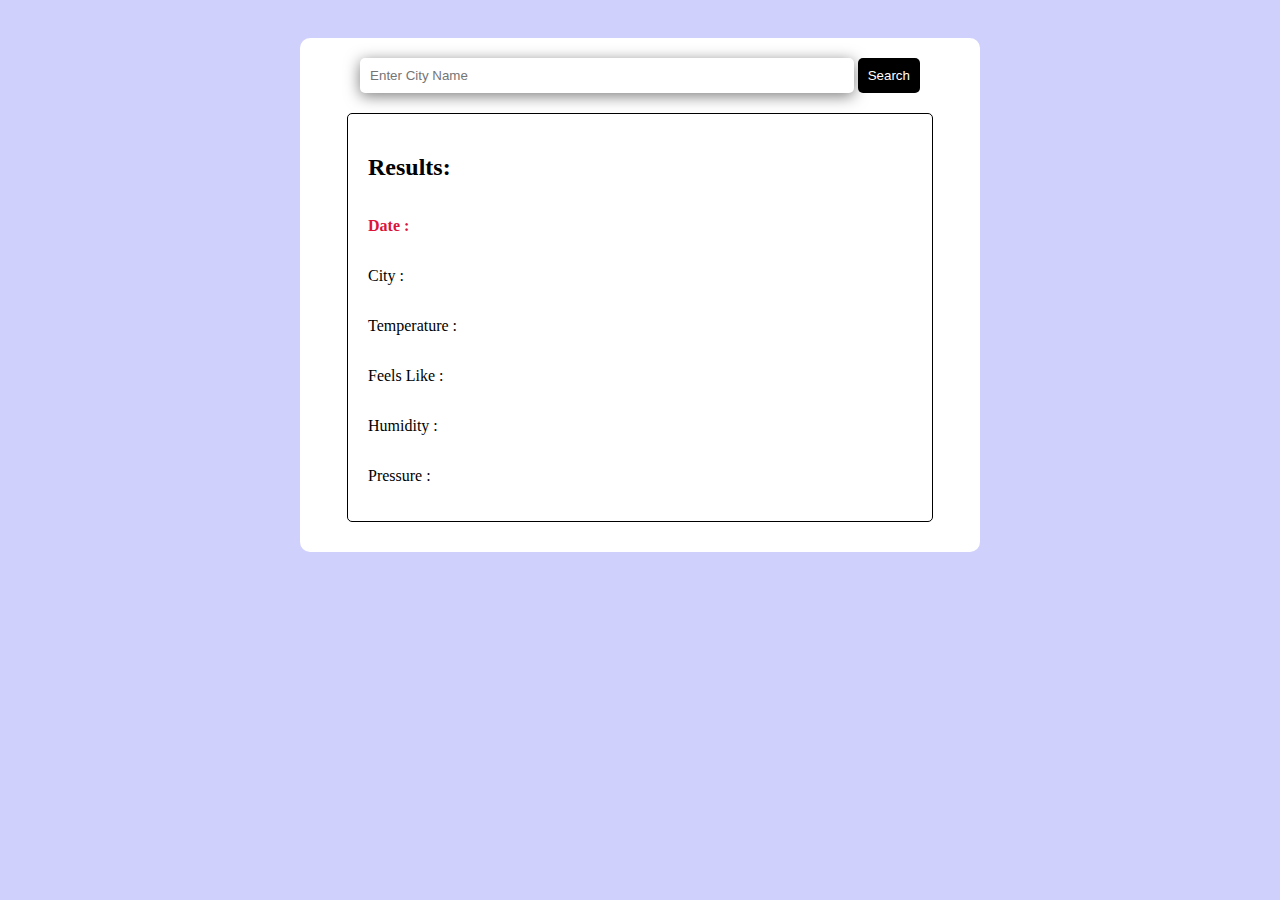
<file: weather app/index.html>
<!DOCTYPE html>
<html lang="en">
<head>
    <title>Document</title>

    <link rel="stylesheet" href="style.css">
</head>
<body>
    <div class="container">
        <form id="form">
            <input type="text" name="city_name" id="city_name" placeholder="Enter City Name">
            <input type="submit" value="Search" id="search">
        </form>

        <div id="dashboard">
            <h2>Results:</h2>
            <p id="date">Date : </p>
            <p id="loc">City :</p>
            <p id="temp">Temperature :</p>
            <p id="feels_like_temp">Feels Like :</p>
            <p id="humidity">Humidity :</p>
            <p id="pressure">Pressure :</p>
        </div>
    </div>

    <script src="app.js"></script>
</body>
</html>
</file>
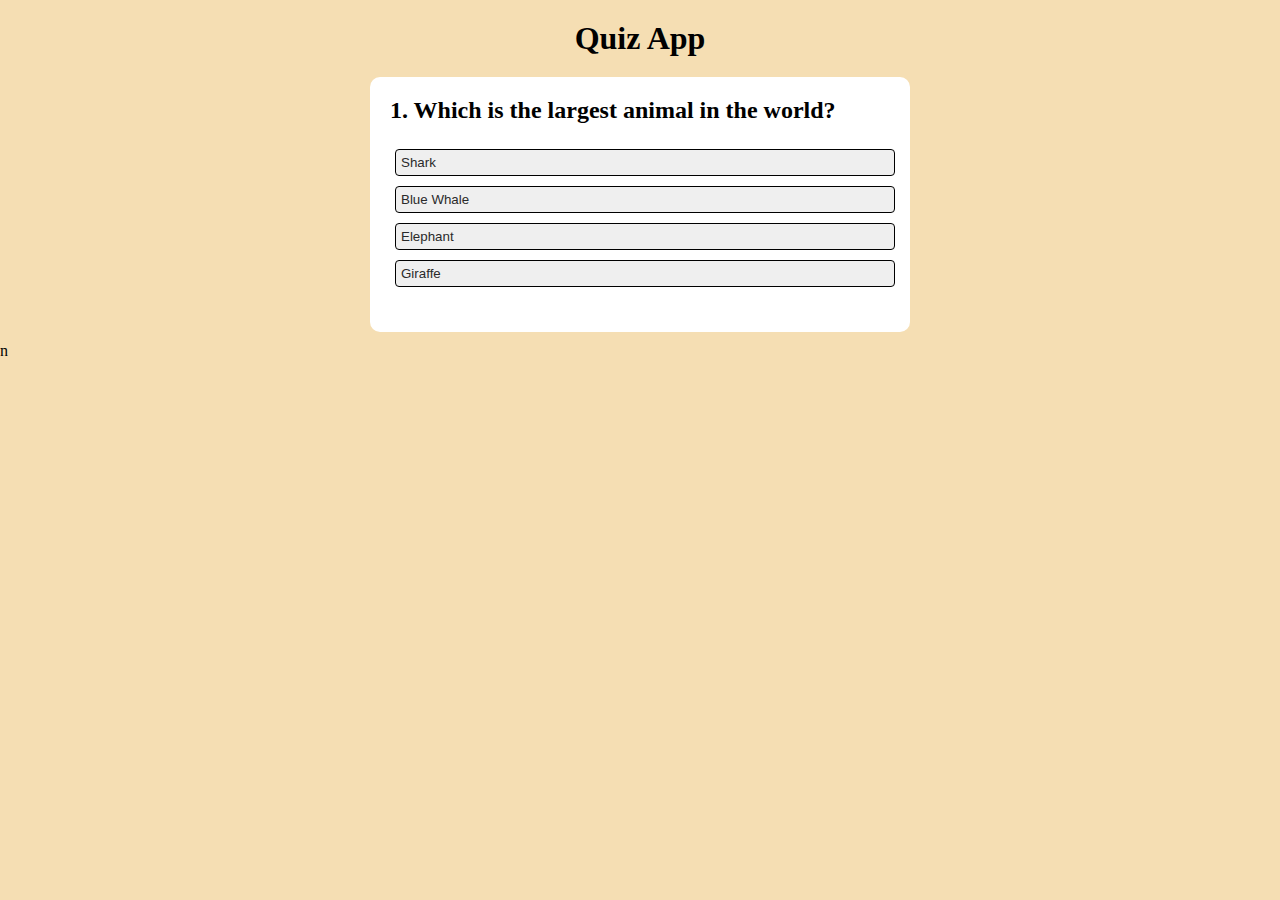
<file: Quiz App/quizapp.html>
<!DOCTYPE html>
<html lang="en">
<head>
    <meta charset="UTF-8">
    <meta name="viewport" content="width=device-width, initial-scale=1.0">
    <title>Quiz App</title>

    <link rel="stylesheet" href="quizapp.css">
</head>
<body>
    <h1 id="main-heading">Quiz App</h1>

    <div class="container">
        <h2 id="question">1. This is a Question?</h2>

        <div id="answer_buttons">
            <button class="btn">Shark</button>
            <button class="btn" data-correct="true">Blue Whale</button>
            <button class="btn">Option C</button>
            <button class="btn">Option D</button>
        </div>

        <button id="next_button">Next</button>
    </div> 
     


    <script src="quizapp.js"></script>
</body>
</html> n
</file>
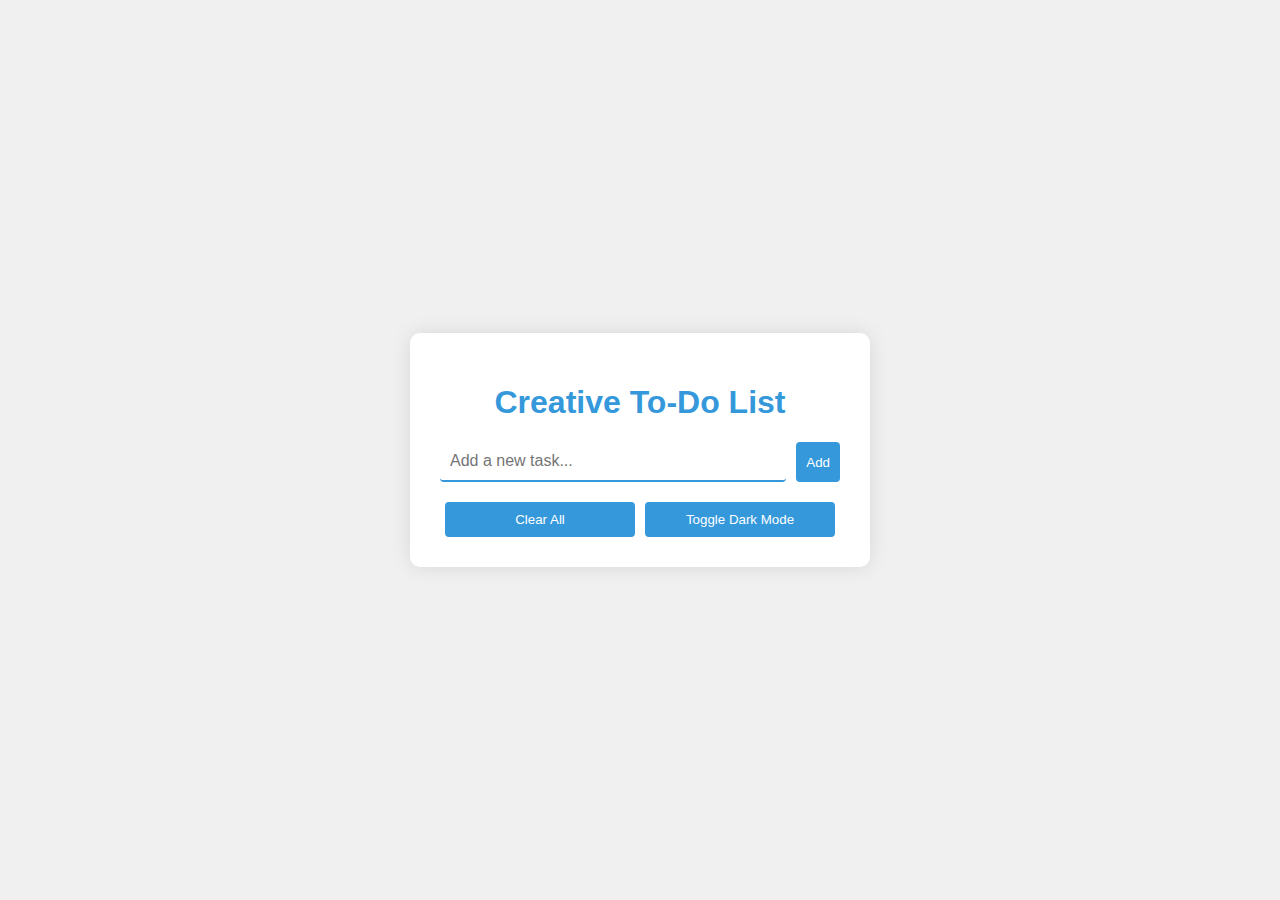
<file: to-do App/to_do.html>
<!DOCTYPE html>
<html lang="en">
<head>
    <meta charset="UTF-8">
    <meta name="viewport" content="width=device-width, initial-scale=1.0">
    <link rel="stylesheet" href="to_do.css">
    <title>Creative To-Do List</title>
</head>
<body>

    <div class="todo-container">
        <h1>Creative To-Do List</h1>
        <div class="input-section">
            <input type="text" id="taskInput" placeholder="Add a new task...">
            <button onclick="addTask()">Add</button>
        </div>
        <ul id="taskList"></ul>
        <div class="options">
            <button onclick="clearAll()">Clear All</button>
            <button onclick="toggleDarkMode()">Toggle Dark Mode</button>
        </div>
    </div>

    <script src="todo.js"></script>
</body>
</html>
</file>
<file: weather app/style.css>
body {
    background-color: rgb(208, 208, 252);

    display: flex;
    justify-content: center;
}

.container {
    margin-top: 30px;
    background-color: #fff;
    padding: 20px;
    width: 50vw;
    border-radius: 10px;

    display: flex;
    align-items: center;
    justify-content: center;
    flex-direction: column;
}

#city_name {
    width: 37vw;
    padding: 10px;
    box-shadow: 0px 3px 15px rgba(0, 0, 0, 0.517);
    border: 0;
    border-radius: 5px;
    margin-bottom: 10px;
}

#search {
    border: 0;
    background-color: black;
    color: #fff;
    padding: 10px;
    border-radius: 5px;
    cursor: pointer;
    transition: all 0.2s;
}

#search:hover {
    background-color: rgba(0, 0, 0, 0.605);
}

#dashboard {
    border: 1px solid black;
    border-radius: 5px;
    margin: 10px 0;
    padding: 20px;

    display: flex;
    flex-direction: column;
    width: 85%;
}

#date {
    color: crimson;
    font-weight: 600;
}
</file>
<file: Quiz App/quizapp.css>
* {
    margin: 0;
    padding: 0;
}

body {
    background-color: wheat;
}

#main-heading {
    margin: 20px;
    text-align: center;
}

.container {
    background-color: white;
    padding: 20px;
    margin: 10px auto;
    border-radius: 10px;
    max-width: 500px;
}

.btn {
    text-align: left;
    width: 100%;
    margin: 5px;
    padding: 5px;
    background-color: none;
    color: rgb(42, 42, 42);
    border: 1px solid black;
    border-radius: 4px;
    font-weight: 500;
    transition: all 0.3s;
}

.btn:hover:not([disabled]) {
    background-color: black;
    color: white;
    cursor: pointer;
}

.btn:disabled {
    cursor: no-drop;
}

#answer_buttons {
    margin: 20px 0;
}

#next_button {
    display: none;
    padding: 5px;
    width: 150px;
    margin: auto;
    background: black;
    color: white;
    border: none;
    border-radius: 4px;
    cursor: pointer;
    transition: all .2s;
}

#next_button:hover {
    background-color: rgb(74, 74, 74);
}

.correct {
    background-color: rgb(134, 205, 134);
}

.incorrect {
    background-color: tomato;
}
</file>
<file: to-do App/to_do.css>
body {
    font-family: 'Segoe UI', Tahoma, Geneva, Verdana, sans-serif;
    background-color: #f0f0f0;
    margin: 0;
    display: flex;
    justify-content: center;
    align-items: center;
    height: 100vh;
}

.todo-container {
    background-color: #fff;
    box-shadow: 0px 0px 20px rgba(0, 0, 0, 0.1);
    padding: 30px;
    border-radius: 10px;
    width: 400px;
}

h1 {
    text-align: center;
    color: #3498db;
}

.input-section {
    display: flex;
    margin-bottom: 15px;
}

input[type="text"] {
    flex: 1;
    padding: 10px;
    border: none;
    border-bottom: 2px solid #3498db;
    border-radius: 4px;
    margin-right: 10px;
    font-size: 16px;
    color: #333;
}

button {
    padding: 10px;
    background-color: #3498db;
    color: #fff;
    border: none;
    border-radius: 4px;
    cursor: pointer;
    transition: background-color 0.3s ease;
}

button:hover {
    background-color: #2980b9;
}

ul {
    list-style-type: none;
    padding: 0;
    margin: 0;
}

li {
    background-color: #ecf0f1;
    padding: 15px;
    margin-bottom: 10px;
    border-radius: 6px;
    display: flex;
    justify-content: space-between;
    align-items: center;
    transition: background-color 0.3s ease;
}

li input[type="checkbox"] {
    margin-right: 10px;
}

li.completed {
    background-color: #bdc3c7;
}

.options {
    display: flex;
    justify-content: space-between;
    margin-top: 20px;
}

.options button {
    flex: 1;
    margin: 0 5px;
    padding: 10px;
    border: none;
    border-radius: 4px;
    cursor: pointer;
    transition: background-color 0.3s ease;
}

.options button:hover {
    background-color: #95a5a6;
}

.dark-mode {
    background-color: #2c3e50;
    color: #ecf0f1;
}
</file>
